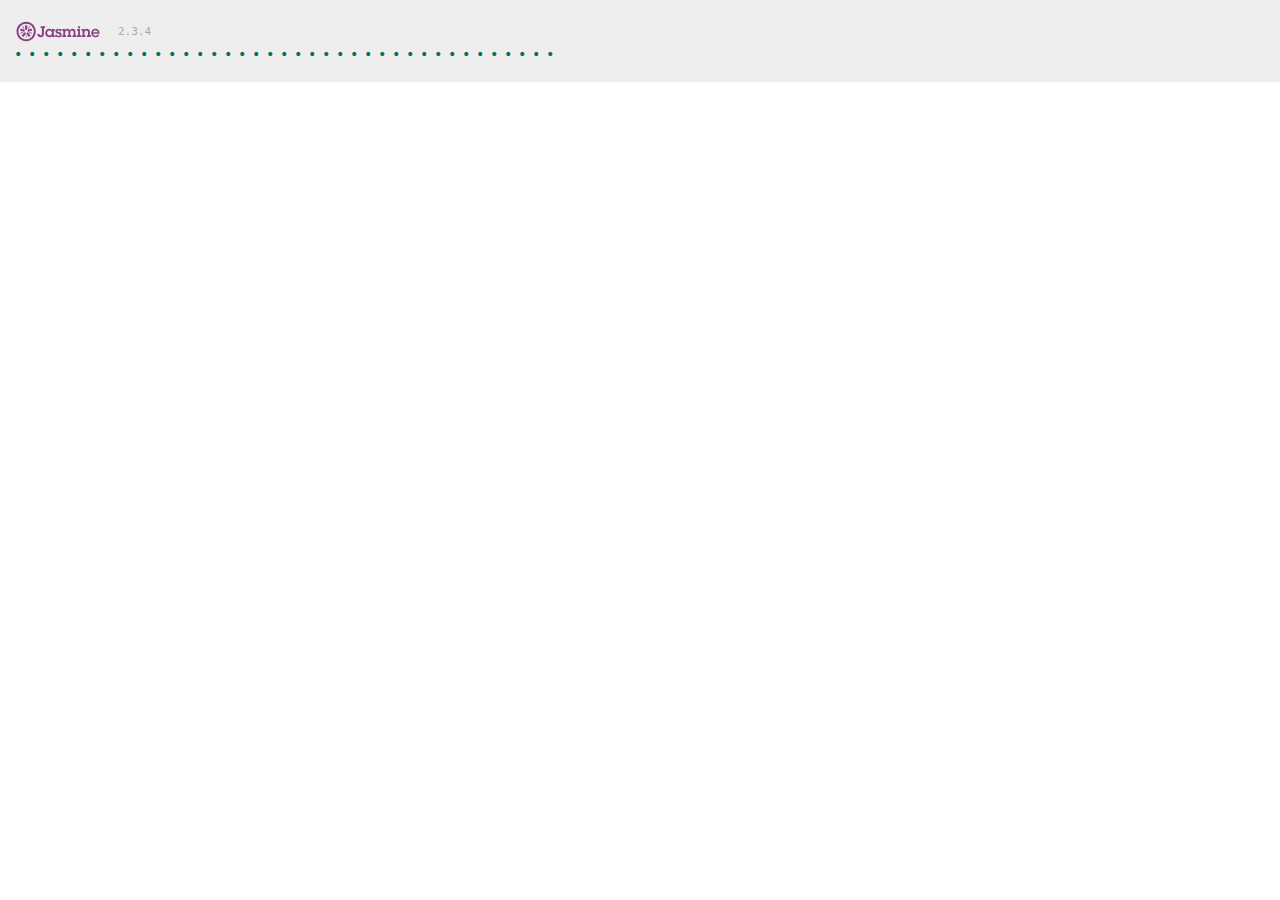
<file: tests.html>
<!DOCTYPE html>
<html lang="eng">
<head>
  <meta charset="utf-8">
  <title>Jasmine Spec Runner v2.3.4 - Python TouchDevelop Editor</title>
  <link rel="shortcut icon" type="image/png" href="tests/lib/jasmine-2.3.4/jasmine_favicon.png">
  <link rel="stylesheet" href="tests/lib/jasmine-2.3.4/jasmine.css">
  <script src="tests/lib/jasmine-2.3.4/jasmine.js"></script>
  <script src="tests/lib/jasmine-2.3.4/jasmine-html.js"></script>
  <script src="tests/lib/jasmine-2.3.4/boot.js"></script>
  <!-- include source files here... -->
  <script src="ace/ace.js" type="application/javascript"
      charset="utf-8"></script>
  <script src="ace/ext-language_tools.js" type="application/javascript"
      charset="utf-8"></script>
  <script src="static/js/jquery-2.1.4.min.js"></script>
  <script src="static/js/jquery.browser.min.js"></script>
  <script src="static/js/microbit-fs.umd.min.js"></script>
  <script src="js/micropythonapi.js"></script>
  <script src="js/urlparser.js"></script>
  <script src="js/fs.js"></script>
  <script src="js/python-main.js"></script>
</head>
<body>
    <!-- include spec files here... -->
    <script src="tests/spec/python-spec.js"></script>
    <script src="tests/spec/urlparser-spec.js"></script>
    <script src="tests/spec/fs-spec.js"></script>
    <script src="tests/spec/micropythonapi-spec.js"></script>
    <script src="tests/spec/polyfill-spec.js"></script>
</body>
</html>
</file>
<file: tests/lib/jasmine-2.3.4/jasmine.css>
body { overflow-y: scroll; }

.jasmine_html-reporter { background-color: #eee; padding: 5px; margin: -8px; font-size: 11px; font-family: Monaco, "Lucida Console", monospace; line-height: 14px; color: #333; }
.jasmine_html-reporter a { text-decoration: none; }
.jasmine_html-reporter a:hover { text-decoration: underline; }
.jasmine_html-reporter p, .jasmine_html-reporter h1, .jasmine_html-reporter h2, .jasmine_html-reporter h3, .jasmine_html-reporter h4, .jasmine_html-reporter h5, .jasmine_html-reporter h6 { margin: 0; line-height: 14px; }
.jasmine_html-reporter .banner, .jasmine_html-reporter .symbol-summary, .jasmine_html-reporter .summary, .jasmine_html-reporter .result-message, .jasmine_html-reporter .spec .description, .jasmine_html-reporter .spec-detail .description, .jasmine_html-reporter .alert .bar, .jasmine_html-reporter .stack-trace { padding-left: 9px; padding-right: 9px; }
.jasmine_html-reporter .banner { position: relative; }
.jasmine_html-reporter .banner .title { background: url('[data-uri]') no-repeat; background: url('[data-uri]') no-repeat, none; -moz-background-size: 100%; -o-background-size: 100%; -webkit-background-size: 100%; background-size: 100%; display: block; float: left; width: 90px; height: 25px; }
.jasmine_html-reporter .banner .version { margin-left: 14px; position: relative; top: 6px; }
.jasmine_html-reporter #jasmine_content { position: fixed; right: 100%; }
.jasmine_html-reporter .version { color: #aaa; }
.jasmine_html-reporter .banner { margin-top: 14px; }
.jasmine_html-reporter .duration { color: #fff; float: right; line-height: 28px; padding-right: 9px; }
.jasmine_html-reporter .symbol-summary { overflow: hidden; *zoom: 1; margin: 14px 0; }
.jasmine_html-reporter .symbol-summary li { display: inline-block; height: 8px; width: 14px; font-size: 16px; }
.jasmine_html-reporter .symbol-summary li.passed { font-size: 14px; }
.jasmine_html-reporter .symbol-summary li.passed:before { color: #007069; content: "\02022"; }
.jasmine_html-reporter .symbol-summary li.failed { line-height: 9px; }
.jasmine_html-reporter .symbol-summary li.failed:before { color: #ca3a11; content: "\d7"; font-weight: bold; margin-left: -1px; }
.jasmine_html-reporter .symbol-summary li.disabled { font-size: 14px; }
.jasmine_html-reporter .symbol-summary li.disabled:before { color: #bababa; content: "\02022"; }
.jasmine_html-reporter .symbol-summary li.pending { line-height: 17px; }
.jasmine_html-reporter .symbol-summary li.pending:before { color: #ba9d37; content: "*"; }
.jasmine_html-reporter .symbol-summary li.empty { font-size: 14px; }
.jasmine_html-reporter .symbol-summary li.empty:before { color: #ba9d37; content: "\02022"; }
.jasmine_html-reporter .run-options { float: right; margin-right: 5px; border: 1px solid #8a4182; color: #8a4182; position: relative; line-height: 20px; }
.jasmine_html-reporter .run-options .trigger { cursor: pointer; padding: 8px 16px; }
.jasmine_html-reporter .run-options .payload { position: absolute; display: none; right: -1px; border: 1px solid #8a4182; background-color: #eee; white-space: nowrap; padding: 4px 8px; }
.jasmine_html-reporter .run-options .payload.open { display: block; }
.jasmine_html-reporter .bar { line-height: 28px; font-size: 14px; display: block; color: #eee; }
.jasmine_html-reporter .bar.failed { background-color: #ca3a11; }
.jasmine_html-reporter .bar.passed { background-color: #007069; }
.jasmine_html-reporter .bar.skipped { background-color: #bababa; }
.jasmine_html-reporter .bar.errored { background-color: #ca3a11; }
.jasmine_html-reporter .bar.menu { background-color: #fff; color: #aaa; }
.jasmine_html-reporter .bar.menu a { color: #333; }
.jasmine_html-reporter .bar a { color: white; }
.jasmine_html-reporter.spec-list .bar.menu.failure-list, .jasmine_html-reporter.spec-list .results .failures { display: none; }
.jasmine_html-reporter.failure-list .bar.menu.spec-list, .jasmine_html-reporter.failure-list .summary { display: none; }
.jasmine_html-reporter .results { margin-top: 14px; }
.jasmine_html-reporter .summary { margin-top: 14px; }
.jasmine_html-reporter .summary ul { list-style-type: none; margin-left: 14px; padding-top: 0; padding-left: 0; }
.jasmine_html-reporter .summary ul.suite { margin-top: 7px; margin-bottom: 7px; }
.jasmine_html-reporter .summary li.passed a { color: #007069; }
.jasmine_html-reporter .summary li.failed a { color: #ca3a11; }
.jasmine_html-reporter .summary li.empty a { color: #ba9d37; }
.jasmine_html-reporter .summary li.pending a { color: #ba9d37; }
.jasmine_html-reporter .summary li.disabled a { color: #bababa; }
.jasmine_html-reporter .description + .suite { margin-top: 0; }
.jasmine_html-reporter .suite { margin-top: 14px; }
.jasmine_html-reporter .suite a { color: #333; }
.jasmine_html-reporter .failures .spec-detail { margin-bottom: 28px; }
.jasmine_html-reporter .failures .spec-detail .description { background-color: #ca3a11; }
.jasmine_html-reporter .failures .spec-detail .description a { color: white; }
.jasmine_html-reporter .result-message { padding-top: 14px; color: #333; white-space: pre; }
.jasmine_html-reporter .result-message span.result { display: block; }
.jasmine_html-reporter .stack-trace { margin: 5px 0 0 0; max-height: 224px; overflow: auto; line-height: 18px; color: #666; border: 1px solid #ddd; background: white; white-space: pre; }
</file>
